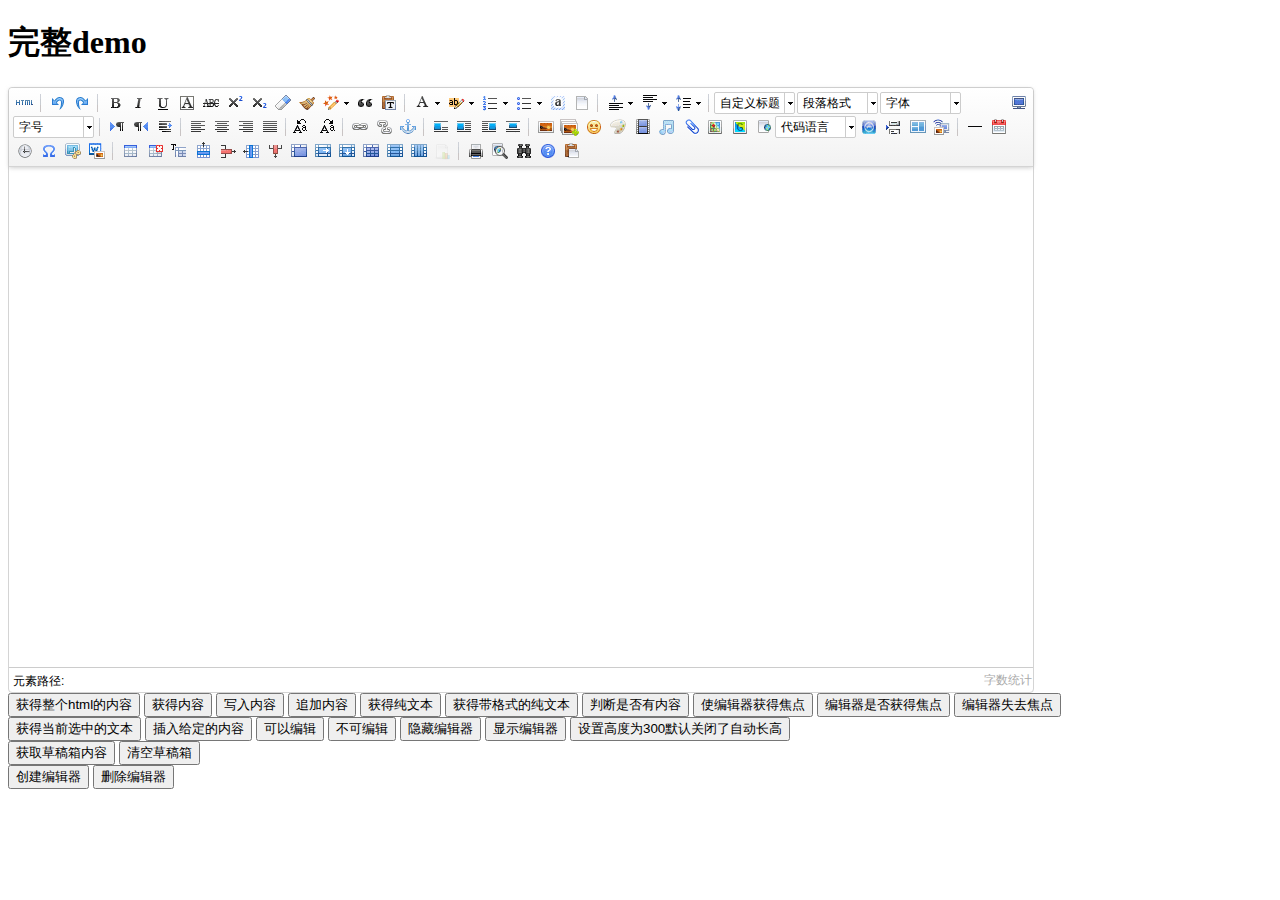
<file: tengma/WebRoot/plugin/ueditor/index.html>
<!DOCTYPE HTML PUBLIC "-//W3C//DTD HTML 4.01 Transitional//EN"
        "http://www.w3.org/TR/html4/loose.dtd">
<html>
<head>
    <title>完整demo</title>
    <meta http-equiv="Content-Type" content="text/html;charset=utf-8"/>
    <script type="text/javascript" charset="utf-8" src="ueditor.config.js"></script>
    <script type="text/javascript" charset="utf-8" src="ueditor.all.min.js"> </script>
    <!--建议手动加在语言，避免在ie下有时因为加载语言失败导致编辑器加载失败-->
    <!--这里加载的语言文件会覆盖你在配置项目里添加的语言类型，比如你在配置项目里配置的是英文，这里加载的中文，那最后就是中文-->
    <script type="text/javascript" charset="utf-8" src="lang/zh-cn/zh-cn.js"></script>

    <style type="text/css">
        div{
            width:100%;
        }
    </style>
</head>
<body>
<div>
    <h1>完整demo</h1>
    <script id="editor" type="text/plain" style="width:1024px;height:500px;"></script>
</div>
<div id="btns">
    <div>
        <button onclick="getAllHtml()">获得整个html的内容</button>
        <button onclick="getContent()">获得内容</button>
        <button onclick="setContent()">写入内容</button>
        <button onclick="setContent(true)">追加内容</button>
        <button onclick="getContentTxt()">获得纯文本</button>
        <button onclick="getPlainTxt()">获得带格式的纯文本</button>
        <button onclick="hasContent()">判断是否有内容</button>
        <button onclick="setFocus()">使编辑器获得焦点</button>
        <button onmousedown="isFocus(event)">编辑器是否获得焦点</button>
        <button onmousedown="setblur(event)" >编辑器失去焦点</button>

    </div>
    <div>
        <button onclick="getText()">获得当前选中的文本</button>
        <button onclick="insertHtml()">插入给定的内容</button>
        <button id="enable" onclick="setEnabled()">可以编辑</button>
        <button onclick="setDisabled()">不可编辑</button>
        <button onclick=" UE.getEditor('editor').setHide()">隐藏编辑器</button>
        <button onclick=" UE.getEditor('editor').setShow()">显示编辑器</button>
        <button onclick=" UE.getEditor('editor').setHeight(300)">设置高度为300默认关闭了自动长高</button>
    </div>

    <div>
        <button onclick="getLocalData()" >获取草稿箱内容</button>
        <button onclick="clearLocalData()" >清空草稿箱</button>
    </div>

</div>
<div>
    <button onclick="createEditor()">
    创建编辑器</button>
    <button onclick="deleteEditor()">
    删除编辑器</button>
</div>

<script type="text/javascript">

    //实例化编辑器
    //建议使用工厂方法getEditor创建和引用编辑器实例，如果在某个闭包下引用该编辑器，直接调用UE.getEditor('editor')就能拿到相关的实例
    var ue = UE.getEditor('editor');


    function isFocus(e){
        alert(UE.getEditor('editor').isFocus());
        UE.dom.domUtils.preventDefault(e)
    }
    function setblur(e){
        UE.getEditor('editor').blur();
        UE.dom.domUtils.preventDefault(e)
    }
    function insertHtml() {
        var value = prompt('插入html代码', '');
        UE.getEditor('editor').execCommand('insertHtml', value)
    }
    function createEditor() {
        enableBtn();
        UE.getEditor('editor');
    }
    function getAllHtml() {
        alert(UE.getEditor('editor').getAllHtml())
    }
    function getContent() {
        var arr = [];
        arr.push("使用editor.getContent()方法可以获得编辑器的内容");
        arr.push("内容为：");
        arr.push(UE.getEditor('editor').getContent());
        alert(arr.join("\n"));
    }
    function getPlainTxt() {
        var arr = [];
        arr.push("使用editor.getPlainTxt()方法可以获得编辑器的带格式的纯文本内容");
        arr.push("内容为：");
        arr.push(UE.getEditor('editor').getPlainTxt());
        alert(arr.join('\n'))
    }
    function setContent(isAppendTo) {
        var arr = [];
        arr.push("使用editor.setContent('欢迎使用ueditor')方法可以设置编辑器的内容");
        UE.getEditor('editor').setContent('欢迎使用ueditor', isAppendTo);
        alert(arr.join("\n"));
    }
    function setDisabled() {
        UE.getEditor('editor').setDisabled('fullscreen');
        disableBtn("enable");
    }

    function setEnabled() {
        UE.getEditor('editor').setEnabled();
        enableBtn();
    }

    function getText() {
        //当你点击按钮时编辑区域已经失去了焦点，如果直接用getText将不会得到内容，所以要在选回来，然后取得内容
        var range = UE.getEditor('editor').selection.getRange();
        range.select();
        var txt = UE.getEditor('editor').selection.getText();
        alert(txt)
    }

    function getContentTxt() {
        var arr = [];
        arr.push("使用editor.getContentTxt()方法可以获得编辑器的纯文本内容");
        arr.push("编辑器的纯文本内容为：");
        arr.push(UE.getEditor('editor').getContentTxt());
        alert(arr.join("\n"));
    }
    function hasContent() {
        var arr = [];
        arr.push("使用editor.hasContents()方法判断编辑器里是否有内容");
        arr.push("判断结果为：");
        arr.push(UE.getEditor('editor').hasContents());
        alert(arr.join("\n"));
    }
    function setFocus() {
        UE.getEditor('editor').focus();
    }
    function deleteEditor() {
        disableBtn();
        UE.getEditor('editor').destroy();
    }
    function disableBtn(str) {
        var div = document.getElementById('btns');
        var btns = UE.dom.domUtils.getElementsByTagName(div, "button");
        for (var i = 0, btn; btn = btns[i++];) {
            if (btn.id == str) {
                UE.dom.domUtils.removeAttributes(btn, ["disabled"]);
            } else {
                btn.setAttribute("disabled", "true");
            }
        }
    }
    function enableBtn() {
        var div = document.getElementById('btns');
        var btns = UE.dom.domUtils.getElementsByTagName(div, "button");
        for (var i = 0, btn; btn = btns[i++];) {
            UE.dom.domUtils.removeAttributes(btn, ["disabled"]);
        }
    }

    function getLocalData () {
        alert(UE.getEditor('editor').execCommand( "getlocaldata" ));
    }

    function clearLocalData () {
        UE.getEditor('editor').execCommand( "clearlocaldata" );
        alert("已清空草稿箱")
    }
</script>
</body>
</html>
</file>
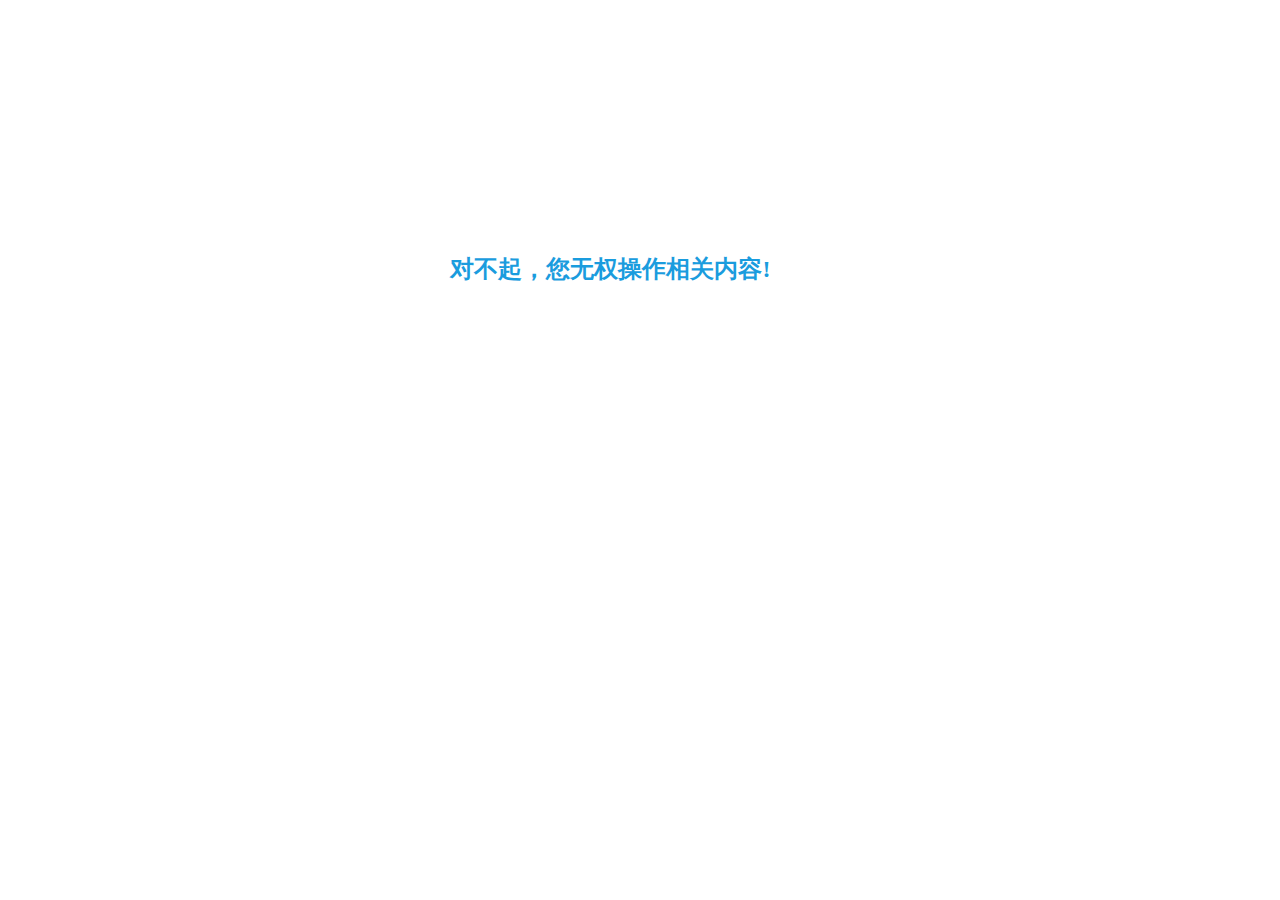
<file: tengma/WebRoot/error/noPermission.html>
<!DOCTYPE html>
<html>
  <head>
  <meta http-equiv="Content-Type" content="text/html; charset=utf-8" />
    <title>403-用户权限不足</title>
	
    <meta http-equiv="keywords" content="keyword1,keyword2,keyword3">
    <meta http-equiv="description" content="this is my page">
    <meta http-equiv="content-type" content="text/html; charset=UTF-8">
  </head>
  
  <body>
    <div style="margin-top:20%;margin-left:35%;"><h2><span style="color:#1A9CDE">对不起，您无权操作相关内容!</span></h2></div>
  </body>
</html>
</file>
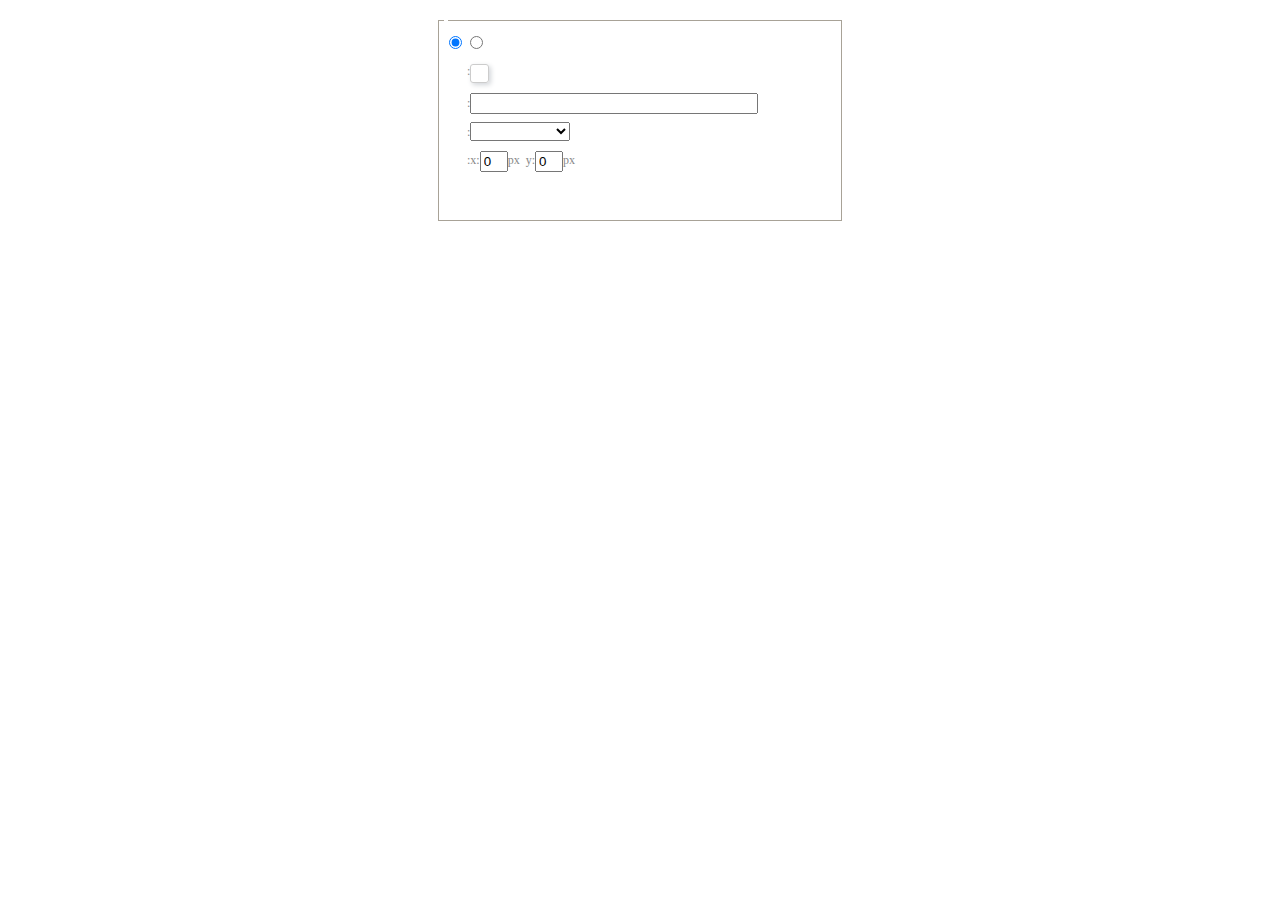
<file: tengma/WebRoot/plugin/ueditor/dialogs/background/background.html>
<!DOCTYPE HTML>
<html>
<head>
    <meta http-equiv="Content-Type" content="text/html;charset=utf-8"/>
    <script type="text/javascript" src="../internal.js"></script>
    <link rel="stylesheet" type="text/css" href="background.css">
</head>
<body>
    <div id="bg_container" class="wrapper">
        <div id="tabHeads" class="tabhead">
            <span class="focus" data-content-id="normal"><var id="lang_background_normal"></var></span>
            <span class="" data-content-id="imgManager"><var id="lang_background_local"></var></span>
        </div>
        <div id="tabBodys" class="tabbody">
            <div id="normal" class="panel focus">
                <fieldset class="bgarea">
                    <legend><var id="lang_background_set"></var></legend>
                    <div class="content">
                        <div>
                            <label><input id="nocolorRadio" class="iptradio" type="radio" name="t" value="none" checked="checked"><var id="lang_background_none"></var></label>
                            <label><input id="coloredRadio" class="iptradio" type="radio" name="t" value="color"><var id="lang_background_colored"></var></label>
                        </div>
                        <div class="wrapcolor pl">
                            <div class="color">
                                <var id="lang_background_color"></var>:
                            </div>
                            <div id="colorPicker"></div>
                            <div class="clear"></div>
                        </div>
                        <div class="wrapcolor pl">
                            <label><var id="lang_background_netimg"></var>:</label><input class="txt" type="text" id="url">
                        </div>
                        <div id="alignment" class="alignment">
                            <var id="lang_background_align"></var>:<select id="repeatType">
                                <option value="center"></option>
                                <option value="repeat-x"></option>
                                <option value="repeat-y"></option>
                                <option value="repeat"></option>
                                <option value="self"></option>
                            </select>
                        </div>
                        <div id="custom" >
                            <var id="lang_background_position"></var>:x:<input type="text" size="1" id="x" maxlength="4" value="0">px&nbsp;&nbsp;y:<input type="text" size="1" id="y" maxlength="4" value="0">px
                        </div>
                    </div>
                </fieldset>

            </div>
            <div id="imgManager" class="panel">
                <div id="imageList" style=""></div>
            </div>
        </div>
    </div>
    <script type="text/javascript" src="background.js"></script>
</body>
</html>
</file>
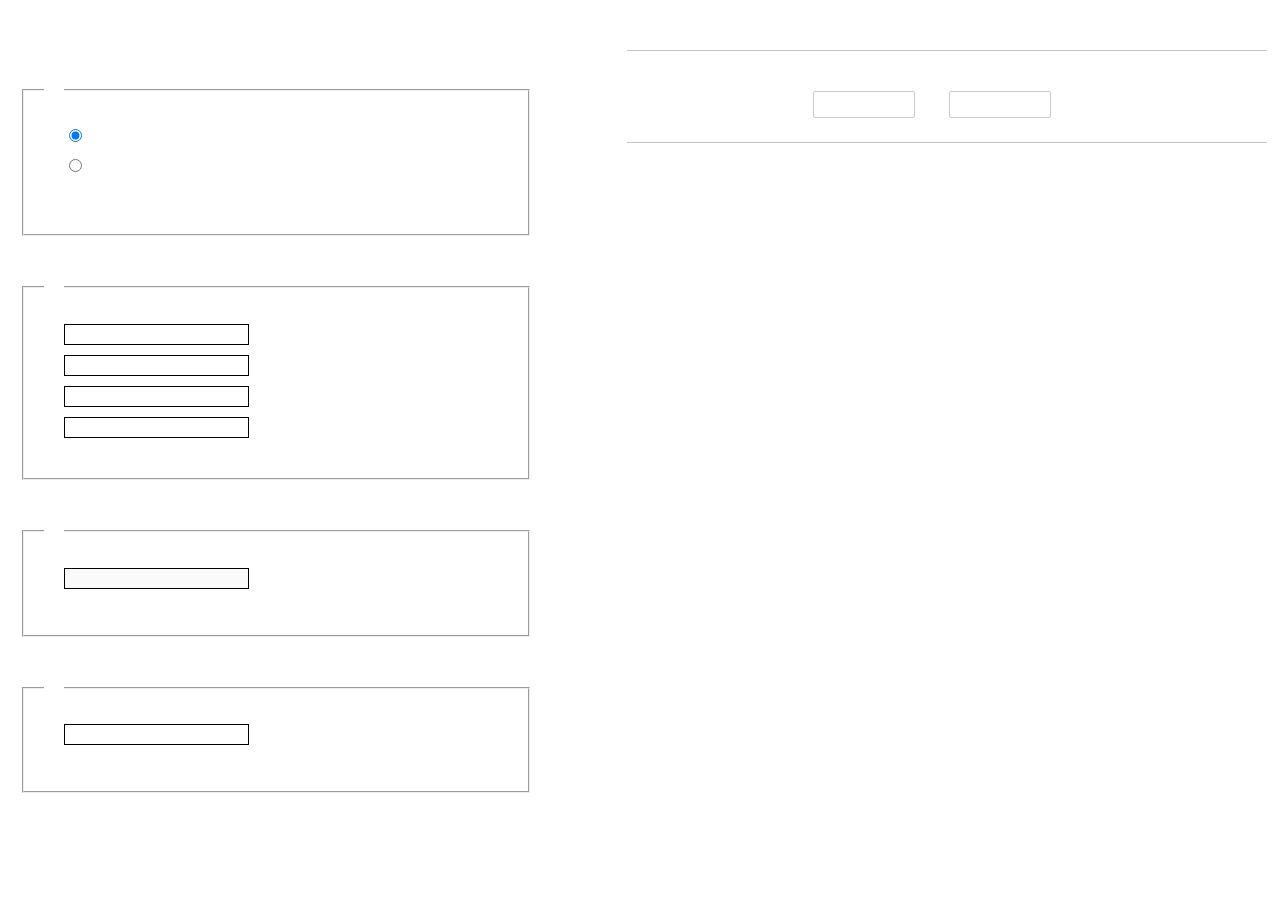
<file: tengma/WebRoot/plugin/ueditor/dialogs/charts/charts.html>
<!DOCTYPE html>
<html>
    <head>
        <title>chart</title>
        <meta chartset="utf-8">
        <link rel="stylesheet" type="text/css" href="charts.css">
        <script type="text/javascript" src="../internal.js"></script>
    </head>
    <body>
        <div class="main">
            <div class="table-view">
                <h3><var id="lang_data_source"></var></h3>
                <div id="tableContainer" class="table-container"></div>
                <h3><var id="lang_chart_format"></var></h3>
                <form name="data-form">
                    <div class="charts-format">
                        <fieldset>
                            <legend><var id="lang_data_align"></var></legend>
                            <div class="format-item-container">
                                <label>
                                    <input type="radio" class="format-ctrl not-pie-item" name="charts-format" value="1" checked="checked">
                                    <var id="lang_chart_align_same"></var>
                                </label>
                                <label>
                                    <input type="radio" class="format-ctrl not-pie-item" name="charts-format" value="-1">
                                    <var id="lang_chart_align_reverse"></var>
                                </label>
                                <br>
                            </div>
                        </fieldset>
                        <fieldset>
                            <legend><var id="lang_chart_title"></var></legend>
                            <div class="format-item-container">
                                <label>
                                    <var id="lang_chart_main_title"></var><input type="text" name="title" class="data-item">
                                </label>
                                <label>
                                    <var id="lang_chart_sub_title"></var><input type="text" name="sub-title" class="data-item not-pie-item">
                                </label>
                                <label>
                                    <var id="lang_chart_x_title"></var><input type="text" name="x-title" class="data-item not-pie-item">
                                </label>
                                <label>
                                    <var id="lang_chart_y_title"></var><input type="text" name="y-title" class="data-item not-pie-item">
                                </label>
                            </div>
                        </fieldset>
                        <fieldset>
                            <legend><var id="lang_chart_tip"></var></legend>
                            <div class="format-item-container">
                                <label>
                                    <var id="lang_cahrt_tip_prefix"></var>
                                    <input type="text" id="tipInput" name="tip" class="data-item" disabled="disabled">
                                </label>
                                <p><var id="lang_cahrt_tip_description"></var></p>
                            </div>
                        </fieldset>
                        <fieldset>
                            <legend><var id="lang_chart_data_unit"></var></legend>
                            <div class="format-item-container">
                                <label><var id="lang_chart_data_unit_title"></var><input type="text" name="unit" class="data-item"></label>
                                <p><var id="lang_chart_data_unit_description"></var></p>
                            </div>
                        </fieldset>
                    </div>
                </form>
            </div>
            <div class="charts-view">
                <div id="chartsContainer" class="charts-container"></div>
                <div id="chartsType" class="charts-type">
                    <h3><var id="lang_chart_type"></var></h3>
                    <div class="scroll-view">
                        <div class="scroll-container">
                            <div id="scrollBed" class="scroll-bed"></div>
                        </div>
                        <div id="buttonContainer" class="button-container">
                            <a href="#" data-title="prev"><var id="lang_prev_btn"></var></a>
                            <a href="#" data-title="next"><var id="lang_next_btn"></var></a>
                        </div>
                    </div>
                </div>
            </div>
        </div>
        <script src="../../third-party/jquery-1.10.2.min.js"></script>
        <script src="../../third-party/highcharts/highcharts.js"></script>
        <script src="chart.config.js"></script>
        <script src="charts.js"></script>
    </body>
</html>
</file>
<file: tengma/WebRoot/plugin/ueditor/dialogs/background/background.css>
.wrapper{ width: 424px;margin: 10px auto; zoom:1;position: relative}
.tabbody{height:225px;}
.tabbody .panel { position: absolute;width:100%; height:100%;background: #fff; display: none;}
.tabbody .focus { display: block;}

body{font-size: 12px;color: #888;overflow: hidden;}
input,label{vertical-align:middle}
.clear{clear: both;}
.pl{padding-left: 18px;padding-left: 23px\9;}

#imageList {width: 420px;height: 215px;margin-top: 10px;overflow: hidden;overflow-y: auto;}
#imageList div {float: left;width: 100px;height: 95px;margin: 5px 10px;}
#imageList img {cursor: pointer;border: 2px solid white;}

.bgarea{margin: 10px;padding: 5px;height: 84%;border: 1px solid #A8A297;}
.content div{margin: 10px 0 10px 5px;}
.content .iptradio{margin: 0px 5px 5px 0px;}
.txt{width:280px;}

.wrapcolor{height: 19px;}
div.color{float: left;margin: 0;}
#colorPicker{width: 17px;height: 17px;border: 1px solid #CCC;display: inline-block;border-radius: 3px;box-shadow: 2px 2px 5px #D3D6DA;margin: 0;float: left;}
div.alignment,#custom{margin-left: 23px;margin-left: 28px\9;}
#custom input{height: 15px;min-height: 15px;width:20px;}
#repeatType{width:100px;}


/* 图片管理样式 */
#imgManager {
    width: 100%;
    height: 225px;
}
#imgManager #imageList{
    width: 100%;
    overflow-x: hidden;
    overflow-y: auto;
}
#imgManager ul {
    display: block;
    list-style: none;
    margin: 0;
    padding: 0;
}
#imgManager li {
    float: left;
    display: block;
    list-style: none;
    padding: 0;
    width: 113px;
    height: 113px;
    margin: 9px 0 0 19px;
    background-color: #eee;
    overflow: hidden;
    cursor: pointer;
    position: relative;
}
#imgManager li.clearFloat {
    float: none;
    clear: both;
    display: block;
    width:0;
    height:0;
    margin: 0;
    padding: 0;
}
#imgManager li img {
    cursor: pointer;
}
#imgManager li .icon {
    cursor: pointer;
    width: 113px;
    height: 113px;
    position: absolute;
    top: 0;
    left: 0;
    z-index: 2;
    border: 0;
    background-repeat: no-repeat;
}
#imgManager li .icon:hover {
    width: 107px;
    height: 107px;
    border: 3px solid #1094fa;
}
#imgManager li.selected .icon {
    background-image: url(images/success.png);
    background-position: 75px 75px;
}
#imgManager li.selected .icon:hover {
    width: 107px;
    height: 107px;
    border: 3px solid #1094fa;
    background-position: 72px 72px;
}
</file>
<file: tengma/WebRoot/plugin/ueditor/dialogs/charts/charts.css>
html, body {
    width: 100%;
    height: 100%;
    margin: 0;
    padding: 0;
    overflow-x: hidden;
}

.main {
    width: 100%;
    overflow: hidden;
}

.table-view {
    height: 100%;
    float: left;
    margin: 20px;
    width: 40%;
}

.table-view .table-container {
    width: 100%;
    margin-bottom: 50px;
    overflow: scroll;
}

.table-view th {
    padding: 5px 10px;
    background-color: #F7F7F7;
}

.table-view td {
    width: 50px;
    text-align: center;
    padding:0;
}

.table-container input {
    width: 40px;
    padding: 5px;
    border: none;
    outline: none;
}

.table-view caption {
    font-size: 18px;
    text-align: left;
}

.charts-view {
    /*margin-left: 49%!important;*/
    width: 50%;
    margin-left: 49%;
    height: 400px;
}

.charts-container {
    border-left: 1px solid #c3c3c3;
}

.charts-format fieldset {
    padding-left: 20px;
    margin-bottom: 50px;
}

.charts-format legend {
    padding-left: 10px;
    padding-right: 10px;
}

.format-item-container {
    padding: 20px;
}

.format-item-container label {
    display: block;
    margin: 10px 0;
}

.charts-format .data-item {
    border: 1px solid black;
    outline: none;
    padding: 2px 3px;
}

/* 图表类型 */

.charts-type {
    margin-top: 50px;
    height: 300px;
}

.scroll-view {
    border: 1px solid #c3c3c3;
    border-left: none;
    border-right: none;
    overflow: hidden;
}

.scroll-container {
    margin: 20px;
    width: 100%;
    overflow: hidden;
}

.scroll-bed {
    width: 10000px;
    _margin-top: 20px;
    -webkit-transition: margin-left .5s ease;
    -moz-transition: margin-left .5s ease;
    transition: margin-left .5s ease;
}

.view-box {
    display: inline-block;
    *display: inline;
    *zoom: 1;
    margin-right: 20px;
    border: 2px solid white;
    line-height: 0;
    overflow: hidden;
    cursor: pointer;
}

.view-box img {
    border: 1px solid #cecece;
}

.view-box.selected {
    border-color: #7274A7;
}

.button-container {
    margin-bottom: 20px;
    text-align: center;
}

.button-container a {
    display: inline-block;
    width: 100px;
    height: 25px;
    line-height: 25px;
    border: 1px solid #c2ccd1;
    margin-right: 30px;
    text-decoration: none;
    color: black;
    -webkit-border-radius: 2px;
    -moz-border-radius: 2px;
    border-radius: 2px;
}

.button-container a:HOVER {
    background: #fcfcfc;
}

.button-container a:ACTIVE {
    border-top-color: #c2ccd1;
    box-shadow:inset 0 5px 4px -4px rgba(49, 49, 64, 0.1);
}

.edui-charts-not-data {
    height: 100px;
    line-height: 100px;
    text-align: center;
}
</file>
